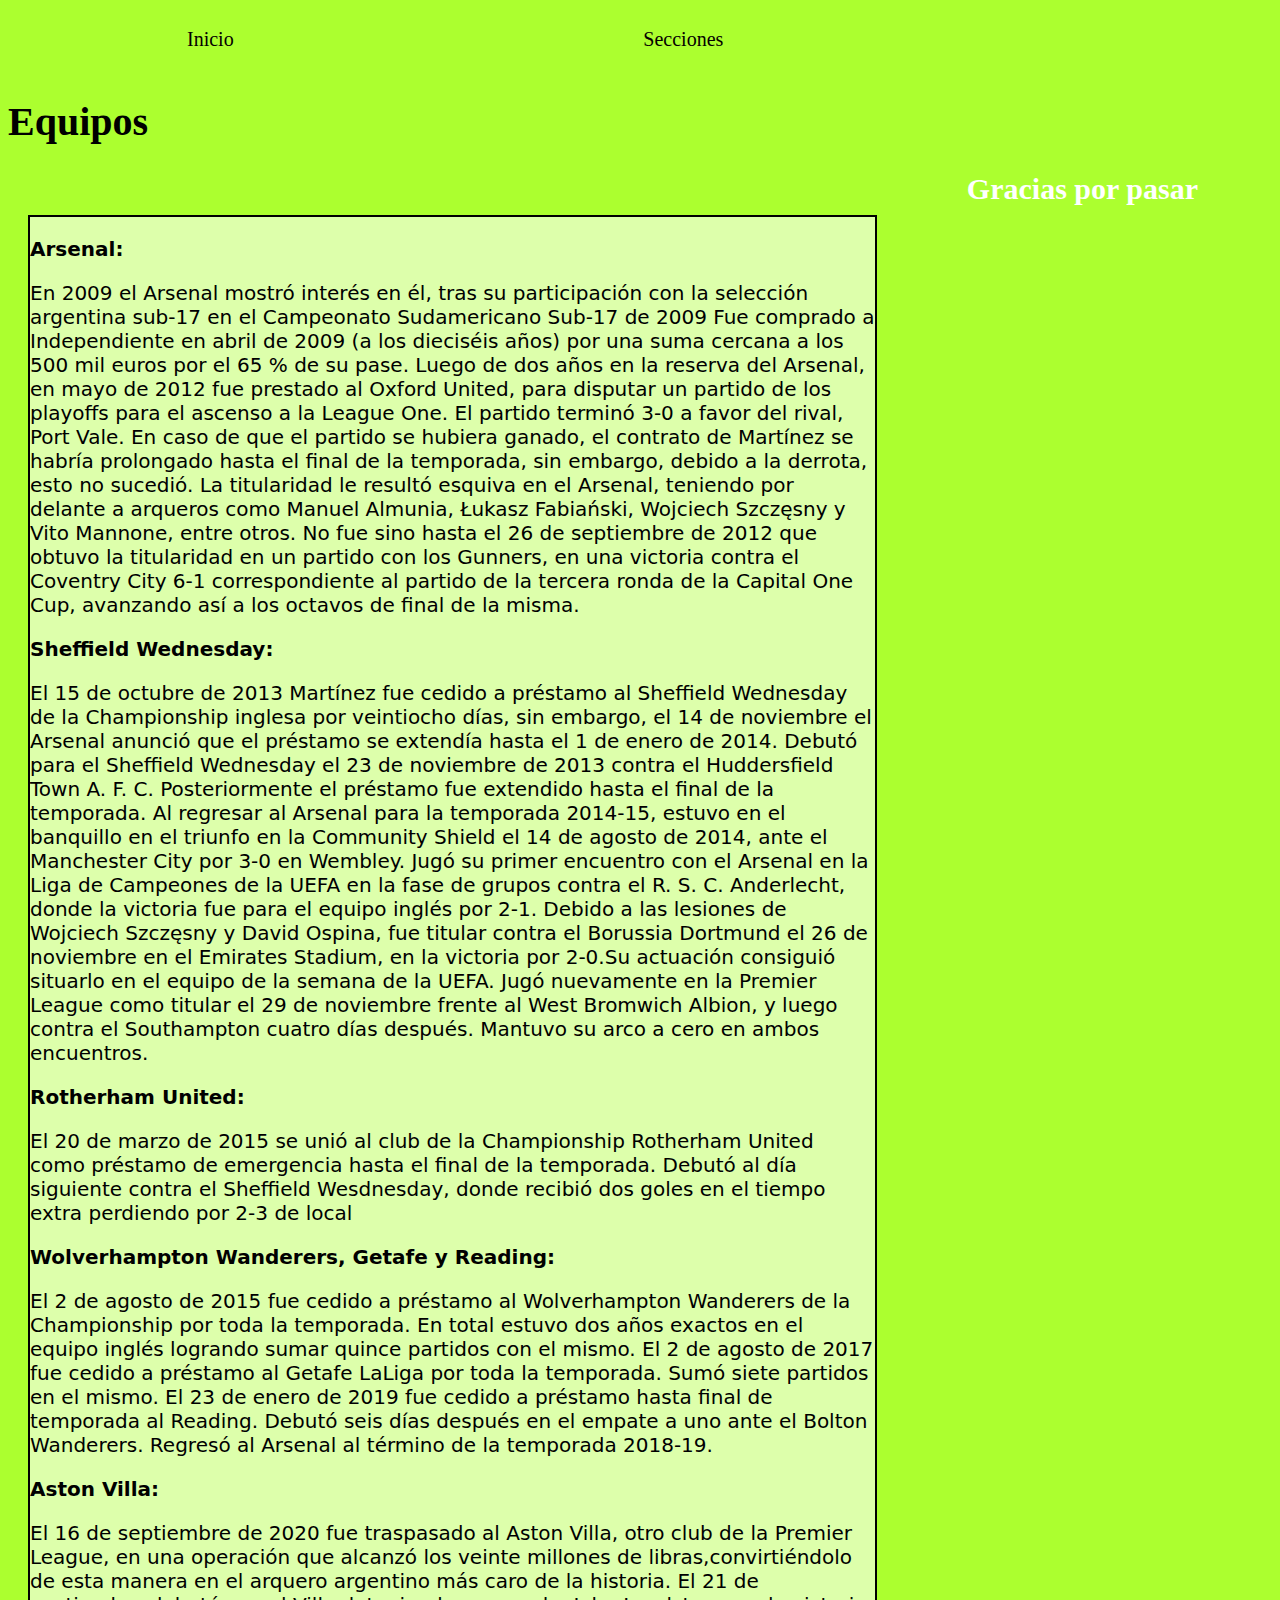
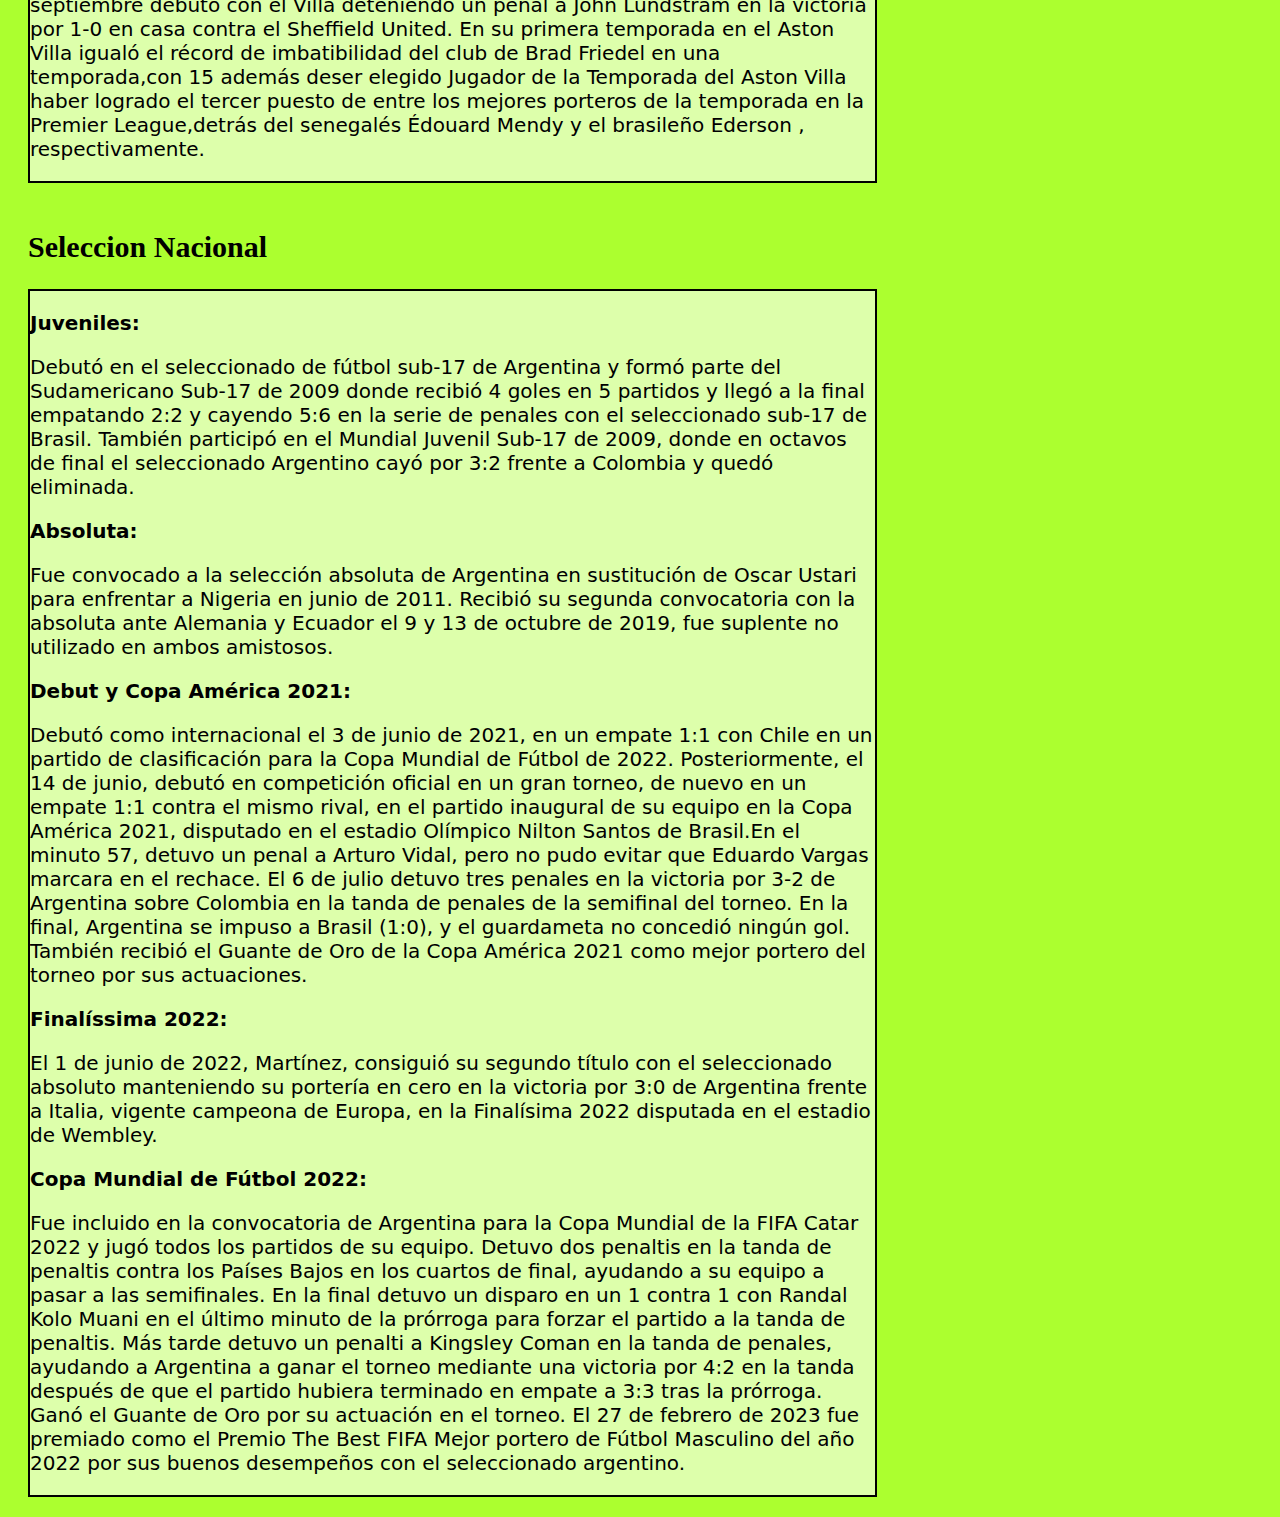
<file: pages/equipos.html>
<!DOCTYPE html>
<html lang="en">
<head>
    <meta charset="UTF-8">
    <meta name="viewport" content="width=device-width, initial-scale=1.0">
    <title>Equipo</title>
   <link rel="stylesheet" href="../estilos/estilos.css">
</head>
<body id="body">
    <header id="inicio">
        <ul id="menu">
           
            <li id="g"> Inicio <a href="#volver"></a>
                <ul class="sublista">
                <li><a href="../index.html">Bienvenidos</a> </li>   
            </ul>
        </a>
            </li>
            <li class="item1">Secciones<a href="#a">
                <ul class="sublista1">
                    <li><a href="../pages/galeria.html">Galeria</a></li>
                    <li><a href="../pages/videos .html ">videos</a></li>
                    <li><a href="../pages/equipos.html">Equipo</a></li>
                    <li><a href="../pages/palmares.html">Palmares</a></li>
                    
                   
                </ul>
            </a>
            </li>
            <li> </li> 
           
</header>
<h1><b>Equipos</b></h1>
<main> <br>
    <div class="equipos">
      
        <P><b>Arsenal:</b></P>
      <p>En 2009 el Arsenal mostró interés en él, tras su participación con la selección argentina sub-17 
        en el Campeonato Sudamericano Sub-17 de 2009 Fue comprado a Independiente en abril de 2009 
        (a los dieciséis años) por una suma cercana a los 500 mil euros por el 65 % de su pase.
        Luego de dos años en la reserva del Arsenal, en mayo de 2012 fue prestado al Oxford United,
         para disputar un partido de los playoffs para el ascenso a la League One. 
         El partido terminó 3-0 a favor del rival, Port Vale. En caso de que el partido se hubiera ganado, 
         el contrato de Martínez se habría prolongado hasta el final de la temporada, sin embargo, debido a la derrota, esto no sucedió.
        La titularidad le resultó esquiva en el Arsenal, teniendo por delante a arqueros como Manuel Almunia, 
        Łukasz Fabiański, Wojciech Szczęsny y Vito Mannone, entre otros. 
        No fue sino hasta el 26 de septiembre de 2012 que obtuvo la titularidad en un partido con los Gunners, 
        en una victoria contra el Coventry City 6-1 correspondiente al partido de la tercera ronda de la Capital One Cup,
         avanzando así a los octavos de final de la misma.</p>
         
         <p><b>Sheffield Wednesday:</b></p>
         <p>El 15 de octubre de 2013 Martínez fue cedido a préstamo al Sheffield Wednesday de la Championship inglesa por veintiocho días,
            sin embargo, el 14 de noviembre el Arsenal anunció que el préstamo se extendía hasta el 1 de enero de 2014.
            Debutó para el Sheffield Wednesday el 23 de noviembre de 2013 contra el Huddersfield Town A. F. C. Posteriormente el préstamo
             fue extendido hasta el final de la temporada.
            Al regresar al Arsenal para la temporada 2014-15, estuvo en el banquillo en el triunfo en la Community Shield el 14 
            de agosto de 2014, ante el Manchester City por 3-0 en Wembley.
            Jugó su primer encuentro con el Arsenal en la Liga de Campeones de la UEFA en la fase de grupos contra el R. S. C. Anderlecht,
             donde la victoria fue para el equipo inglés por 2-1.
            Debido a las lesiones de Wojciech Szczęsny y David Ospina, fue titular contra el Borussia Dortmund el 26 de noviembre 
            en el Emirates Stadium, en la victoria por 2-0.Su actuación consiguió situarlo en el equipo de la semana de la UEFA.
            Jugó nuevamente en la Premier League como titular el 29 de noviembre frente al West Bromwich Albion, y 
            luego contra el Southampton cuatro días después. Mantuvo su arco a cero en ambos encuentros.</p>
          
            <p><b>Rotherham United:</b></p>
            <p>El 20 de marzo de 2015 se unió al club de la Championship Rotherham United como préstamo de emergencia hasta el final de la
                temporada.  Debutó al día siguiente contra el Sheffield Wesdnesday, donde recibió dos goles en el tiempo extra perdiendo 
                por 2-3 de local</p>

            <p><b>Wolverhampton Wanderers, Getafe y Reading:</b></p>
            <p>El 2 de agosto de 2015 fue cedido a préstamo al Wolverhampton Wanderers de la Championship por toda la temporada.
                En total estuvo dos años exactos en el equipo inglés logrando sumar quince partidos con el mismo.
                El 2 de agosto de 2017 fue cedido a préstamo al Getafe LaLiga por toda la temporada. Sumó siete partidos en el mismo.
                El 23 de enero de 2019 fue cedido a préstamo hasta final de temporada al Reading. 
                Debutó seis días después en el empate a uno ante el Bolton Wanderers.
                Regresó al Arsenal al término de la temporada 2018-19.</p>

                <p><b>Aston Villa:</b></p>
                <p>El 16 de septiembre de 2020 fue traspasado al Aston Villa, otro club de la Premier League, en una operación que 
                alcanzó los veinte millones de libras,convirtiéndolo de esta manera en el arquero argentino más caro de la historia. 
                El 21 de septiembre debutó con el Villa deteniendo un penal a John Lundstram en la victoria por 1-0 en casa contra el 
                Sheffield United. En su primera temporada en el Aston Villa igualó el récord de imbatibilidad del club de Brad Friedel
                en una temporada,con 15 además deser elegido Jugador de la Temporada del Aston Villa haber logrado el tercer puesto 
                de entre los mejores porteros de la temporada en la Premier League,detrás del senegalés Édouard Mendy 
                y el brasileño Ederson , respectivamente.</p>
       
</div><br>
<h2><b>Seleccion Nacional</b></h2>
<div class="seleccion">
    <p><b>Juveniles:</b></p>
    <p>
        Debutó en el seleccionado de fútbol sub-17 de Argentina y formó parte del Sudamericano Sub-17 de 2009
        donde recibió 4 goles en 5 partidos y llegó a la final empatando 2:2 y cayendo 5:6 en la serie de penales
        con el seleccionado sub-17 de Brasil. También participó en el Mundial Juvenil Sub-17 de 2009, 
        donde en octavos de final el seleccionado Argentino cayó por 3:2 frente a Colombia y quedó eliminada.
    </p>

    <p><b>Absoluta:</b></p>
    <p>
        Fue convocado a la selección absoluta de Argentina en sustitución de Oscar Ustari para enfrentar a Nigeria en junio de 2011.
        Recibió su segunda convocatoria con la absoluta ante Alemania y Ecuador el 9 y 13 de octubre de 2019, 
        fue suplente no utilizado en ambos amistosos.
    </p>

    <p><b>Debut y Copa América 2021:</b></p>
    <p>
        Debutó como internacional el 3 de junio de 2021, en un empate 1:1 con Chile en un partido de clasificación para la Copa Mundial de 
        Fútbol de 2022. Posteriormente, el 14 de junio, debutó en competición oficial en un gran torneo, de nuevo en un empate 1:1 
        contra el mismo rival, en el partido inaugural de su equipo en la Copa América 2021, disputado en el estadio Olímpico Nilton Santos 
        de Brasil.En el minuto 57, detuvo un penal a Arturo Vidal, pero no pudo evitar que Eduardo Vargas marcara en el rechace.
         El 6 de julio detuvo tres penales en la victoria por 3-2 de Argentina sobre Colombia en la tanda de penales de la semifinal del torneo.
         En la final, Argentina se impuso a Brasil (1:0), y el guardameta no concedió ningún gol.
        También recibió el Guante de Oro de la Copa América 2021 como mejor portero del torneo por sus actuaciones.
    </p>

    <p><b>Finalíssima 2022:</b></p>
    <p>El 1 de junio de 2022, Martínez, consiguió su segundo título con el seleccionado absoluto manteniendo su portería en cero en 
        la victoria por 3:0 de Argentina frente a Italia, vigente campeona de Europa, en la Finalísima 2022 disputada en el 
        estadio de Wembley.</p>

    <p><b>Copa Mundial de Fútbol 2022:</b></p>
    <p>Fue incluido en la convocatoria de Argentina para la Copa Mundial de la FIFA Catar 2022 y jugó todos los partidos de su equipo. 
        Detuvo dos penaltis en la tanda de penaltis contra los Países Bajos en los cuartos de final, 
        ayudando a su equipo a pasar a las semifinales. En la final detuvo un disparo en un 1 contra 1 con Randal Kolo Muani 
        en el último minuto de la prórroga para forzar el partido a la tanda de penaltis.
        Más tarde detuvo un penalti a Kingsley Coman en la tanda de penales, ayudando a Argentina a ganar el torneo mediante una victoria 
        por 4:2 en la tanda después de que el partido hubiera terminado en empate a 3:3 tras la prórroga.
        Ganó el Guante de Oro por su actuación en el torneo. El 27 de febrero de 2023 fue premiado como el Premio The Best FIFA 
        Mejor portero de Fútbol Masculino del año 2022 por sus buenos desempeños con el seleccionado argentino.</p>

</div>
</main>
<footer>
    <div class="footer">
        <h2> Gracias por pasar</h2>
    </div>
</footer>
</body>
</html>
</file>
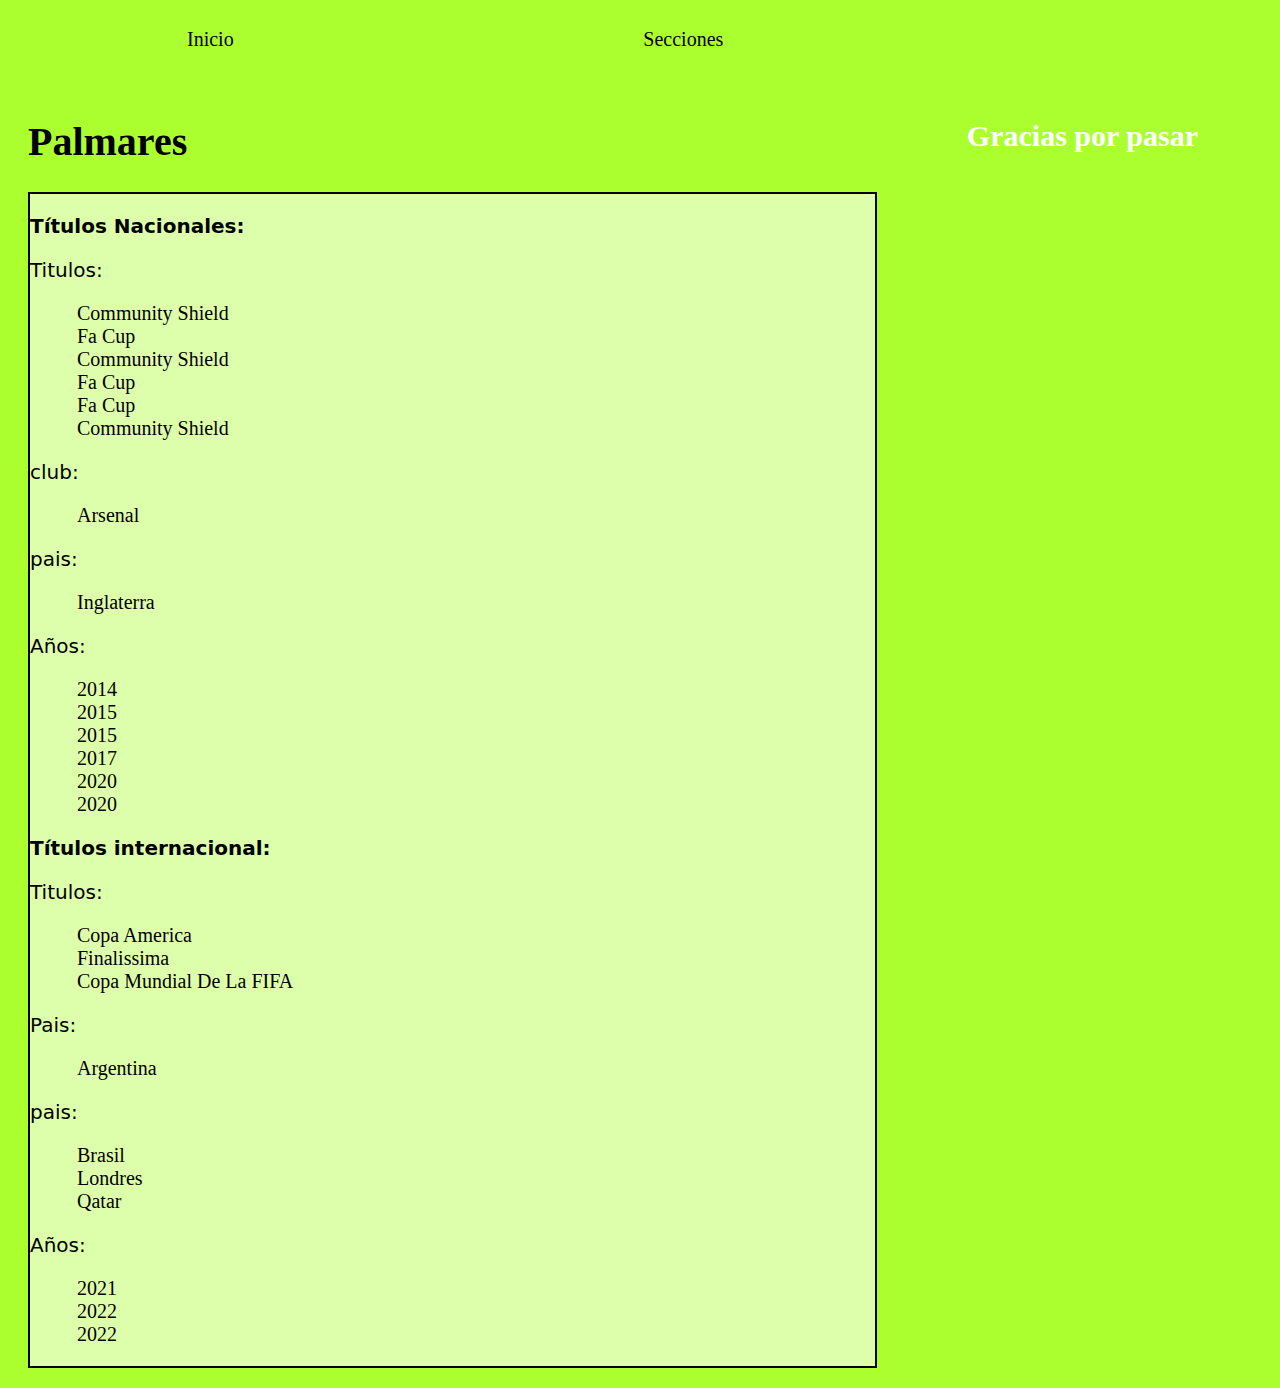
<file: pages/palmares.html>
<!DOCTYPE html>
<html lang="en">
<head>
    <meta charset="UTF-8">
    <meta name="viewport" content="width=device-width, initial-scale=1.0">
    <title>palmares</title>
    <link rel="stylesheet" href="../estilos/estilos.css">
</head>
<body id="body">
    <header id="inicio">
        <ul id="menu">
            <li id="g"> Inicio <a href="#volver"></a>
                <ul class="sublista">
                <li><a href="../index.html">Bienvenidos</a> </li>   
            </ul>
        </a>
            </li>
            <li class="item1">Secciones<a href="#a">
                <ul class="sublista1">
                    <li><a href="../pages/galeria.html">Galeria</a></li>
                    <li><a href="../pages/videos .html ">videos</a></li>
                    <li><a href="../pages/equipos.html">Equipo</a></li>
                    <li><a href="../pages/palmares.html">Palmares</a></li>
                    
                </ul>
            </a>
            </li>
            <li> </li> 
           
</header>
<main>
<h1><b>Palmares</b></h1>
    <div class="palmares">
        <p><b>Títulos Nacionales:</b></p>

        <p>Titulos:</p>
        <ul>
            <li>Community Shield</li>
            <li>Fa Cup</li>
            <li>Community Shield</li>
            <li>Fa Cup</li>
            <li>Fa Cup</li>
            <li>Community Shield</li>
        </ul>
        
        <p>club:</p>
        <ul>
            <li>Arsenal</li>
        </ul>

        <p>pais:</p>
        <ul>
            <li>Inglaterra</li>
        </ul>
        <p>Años:</p>
        <ul>
            <li>2014</li>
            <li>2015</li>
            <li>2015</li>
            <li>2017</li>
            <li>2020</li>
            <li>2020</li>
        </ul>

        <p><b>Títulos internacional:</b></p>

<p>Titulos:</p>
        <ul>
            <li>Copa America</li>
            <li>Finalissima</li>
            <li>Copa Mundial De La FIFA</li>
            
        </ul>
        
        <p>Pais:</p>
        <ul>
            <li>Argentina</li>
        </ul>

        <p>pais:</p>
        <ul>
            <li>Brasil</li>
            <li>Londres </li>
            <li>Qatar</li>
        </ul>
        <p>Años:</p>
        <ul>
            <li>2021</li>
            <li>2022</li>
            <li>2022</li>

</div>
</main><br>
<footer>
    <div class="footer">
        <h2> Gracias por pasar</h2>
    </div>
</footer>
</body>
</html>
</file>
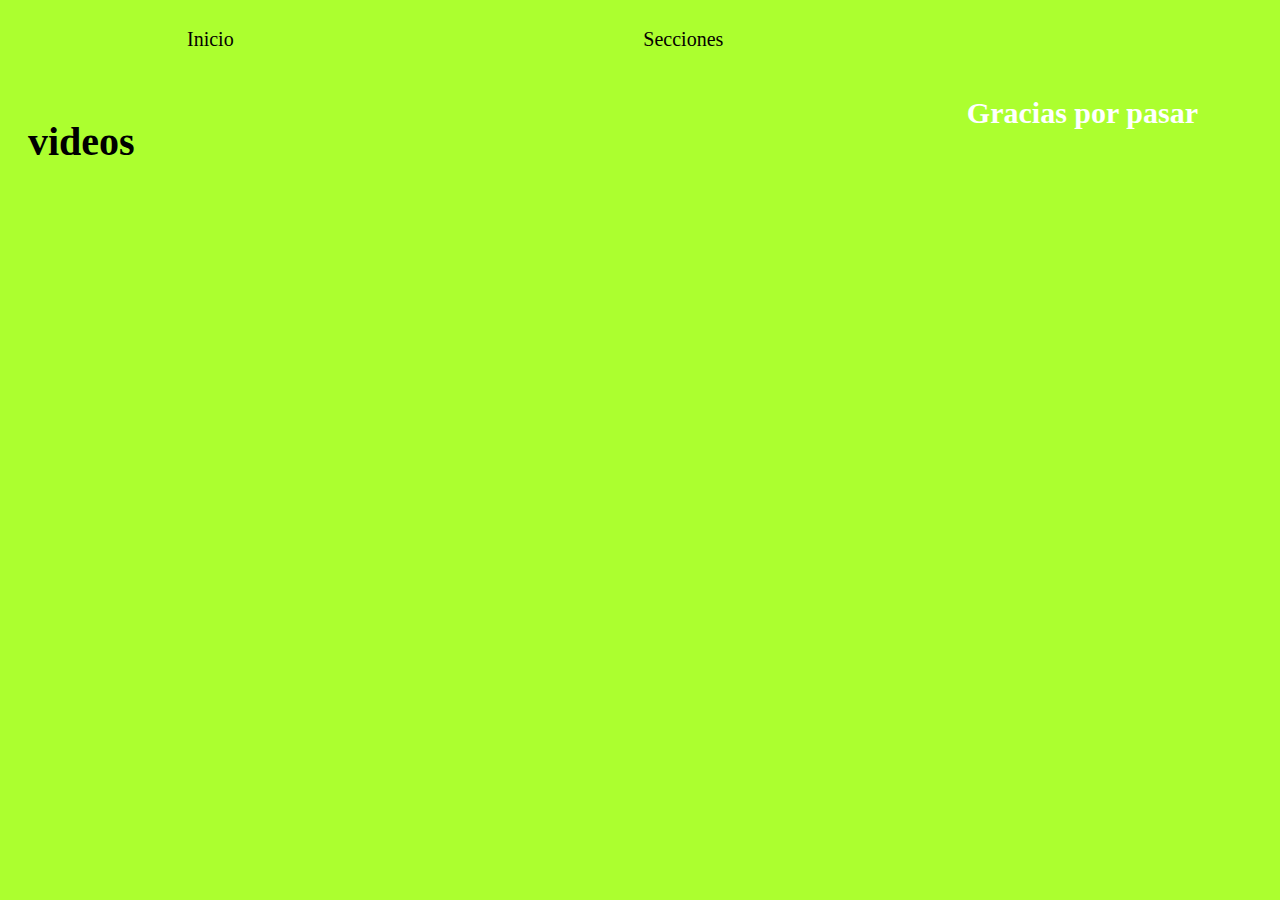
<file: pages/videos .html>
<!DOCTYPE html>
<html lang="en">
<head>
    <meta charset="UTF-8">
    <meta name="viewport" content="width=device-width, initial-scale=1.0">
    <title>video</title>
<link rel="stylesheet" href="../estilos/estilos.css">
</head>
<body id="body">
    <header id="inicio">
        <ul id="menu">
            <li id="g"> Inicio <a href="#volver"></a>
                <ul class="sublista">
                <li><a href="../index.html"> Bienvenidos</a></li>   
            </ul>
        </a>
            </li>
            <li class="item1">Secciones<a href="#a">
                <ul class="sublista1">
                    <li><a href="../pages/galeria.html">Galeria</a></li>
                    <li><a href="../pages/videos .html">videos</a></li>
                    <li><a href="../pages/equipos.html">Equipo</a></li>
                    <li><a href="../pages/palmares.html">Palmares</a></li>
              
                </ul>
            </a>
            </li>
            <li> </li> 
           
</header>
<main>
    <h1>videos</h1> 
    <iframe width="560" height="315" src="https://www.youtube.com/embed/zklcGvqFViY?si=uB09zmJfS-llmLup" title="YouTube video player" 
    frameborder="0" allow=" accelerometer; autoplay; clipboard-write; encrypted-media; gyroscope; picture-in-picture; web-share" 
    allowfullscreen></iframe>

    <iframe width="560" height="315" src="https://www.youtube.com/embed/uvyZGLLCt8Q?si=gD3q8Iy1ncFeCR57" title="YouTube video player" 
    frameborder="0" allow="accelerometer; autoplay; clipboard-write; encrypted-media; gyroscope; picture-in-picture; web-share"
     allowfullscreen></iframe>
       
</div>
</main>
<div class="footer">
    <h2> Gracias por pasar</h2>
</div>
</body>
</html>
</file>
<file: estilos/estilos.css>
#body{
   background-color: rgb(172, 255, 47);
   font-size: 20px;
}
#inicio{
   width:80% ;
   max-width:1000px ;
   margin: 0 auto;
   overflow: hidden;
}
#menu{
   color: rgb(7, 0, 0);
   display: flex;
   justify-content: space-between; 
}
main{
   width: 90%;
   padding: 20px;
   float: left;

}
main a img{
 width: 200%;
 height: auto;
}
li{
   margin-right: 4px;
   list-style: none;
   color: #050000;
}
.item1{
   margin-left: 4px; 
}
li{
   margin-left: 7px;
}
.item2{
   margin-left: 4px;
}
li{
   margin-left:7px;
}
.sublista{
   display: none;  
}

li{
   margin-right: 4px;
   list-style: none;
}
.item1{
   margin-left: 4px; 
}
li{
   margin-left: 7px;
}
.item2{
   margin-left: 4px;
}
li{
   margin-left:7px;
}
.sublista{
   display: none;  
   color: #000000;
}
.sublista{
   display: none;  
   color: #000000;
}
.sublista1{
   display: none;    
   color: #050000;
}
.sublista2{
   display: none;
   color: #000000;
}
#g:hover .sublista{
   display: block;
   position: fixed;
}
.item1:hover .sublista1{
   display: block;
   position: fixed;
}
.item2:hover .sublista2{
   display: block;
   position: fixed;
}
.sublista a{
   color: rgb(10, 0, 0);   
}
.sublista1 a {
   color:rgb(10, 0, 0);   
}
.sublista2 a {
   color: rgb(8, 0, 0);

}
main{
   width: 70%;
   padding: 20px;
   float: left;
   box-sizing: border-box;
}
main img{
   width: 100%;
   height: auto;
}
.vida{
   width: 100%;
   height: 50%;
   border: solid 2px rgb(0, 0, 0);
   background-color: rgba(255, 255, 255, 0.596);
}
.grid-contenedor{
   display: grid;
   grid-template-columns: repeat(3, 1fr);
  grid-auto-rows: 100px;
  grid-gap: 20px;
   margin-left: 30%;
}
.equipos,.palmares{
   width: 100%;
   height: 50%;
   border: solid 2px rgb(0, 0, 0);
   background-color: rgba(255, 255, 255, 0.596);
}
.seleccion{
   width: 100%;
   height: 50%;
   border: solid 2px rgb(0, 0, 0);
   background-color: rgba(255, 255, 255, 0.596);
}
.videos{
   display: flex;
}
.video1{
   width: 450px;
   height:350px;
   border: 1px solid black;
   margin-right: 5px;
   overflow: hidden;
}
.video2{
   width: 450px;
   height:350px;
   border: 1px solid black;
   margin-right: 5px;
   overflow: hidden;
}
.footer{
   width: 100%;
   height: 150px;
   color: white;

   text-align: center;
   font-size: 20px;
}

.footer:hover{
   font-size:40px;
   color: rgb(196, 11, 11);
   transition: 2000ms;
   text-shadow: 60px 60px 60px cyan;
}
p{ 
   font-family: system-ui, -apple-system, BlinkMacSystemFont, 'Segoe UI', Roboto, Oxygen, Ubuntu, Cantarell, 'Open Sans', 'Helvetica Neue', sans-serif;
}
</file>
